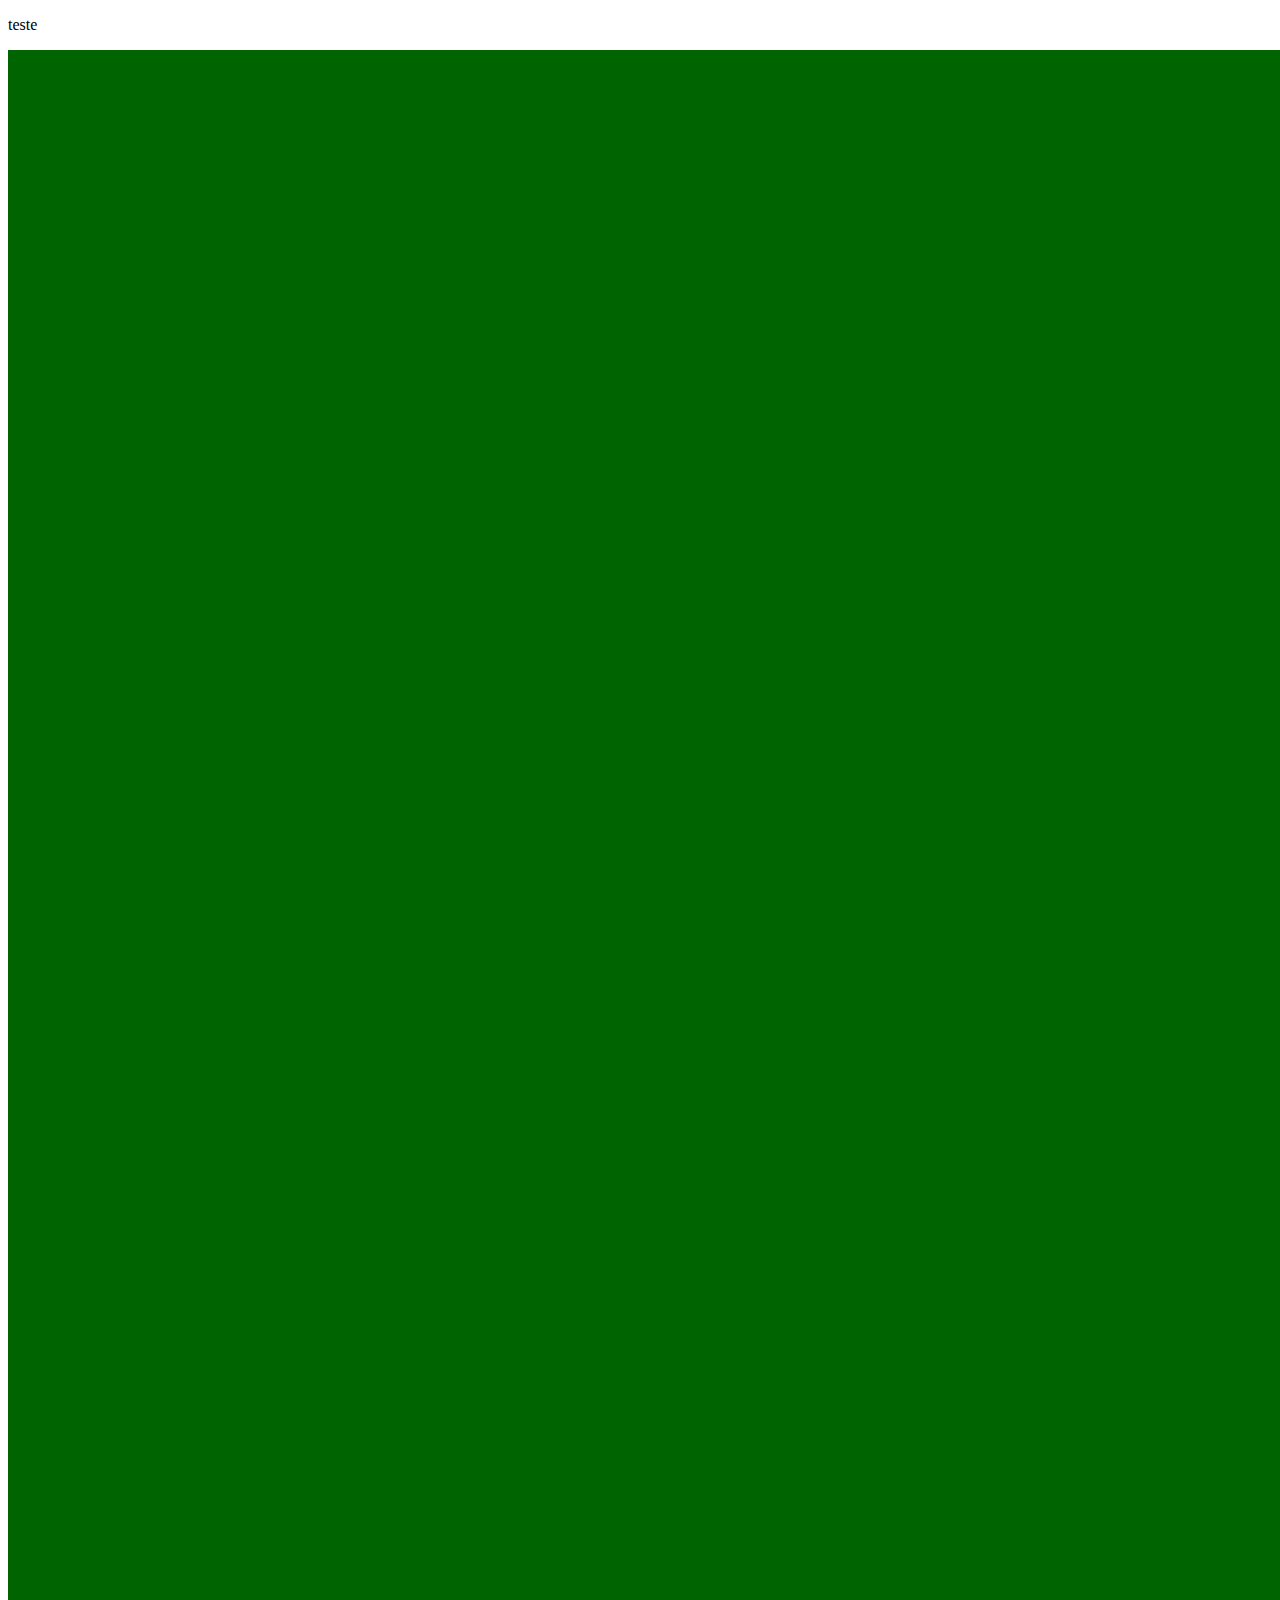
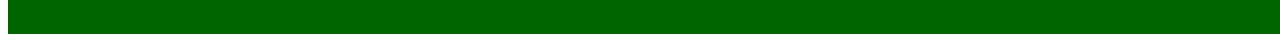
<file: Q1eQ2/index.html>
<!DOCTYPE html>
<html lang="en">

<head>
    <meta charset="UTF-8">
    <meta http-equiv="X-UA-Compatible" content="IE=edge">
    <meta name="viewport" content="width=
    , initial-scale=1.0">

    <link rel="stylesheet" href="estilo.css">
    <title>Document</title>
</head>

<body>
    <p>teste</p>

    <div class="body">
    </div>

    <div class="orientacao"> </div>
</body>

</html>
</file>
<file: Q1eQ2/estilo.css>
body{
    height: 100%;
}

.body  {
    height: 99rem;
    width: 99rem;
}

@media (min-width:320px){
    .body{
        background: black;
    }
}

@media (min-width:480px){
    .body{
        background: blue;
    }
}

@media (min-width:600px){
    .body{
        background: green;
    }
}

@media (min-width:768px){
    .body{
        background: yellow;
    }
}

@media (min-width:800px){
    .body{
        background: brown;
    }
}


@media (min-width:1024px){
    .body{
        background: darkblue;
    }
}


@media (min-width:1280px){
    .body{
        background: darkgreen;
    }
}


@media (min-width:1440px){
    .body{
        background: darkred;
    }
}

.orientacao{
    display: none;
}

@media(orientation: landscape){
   .orientacao{display: block;} 
}
</file>
